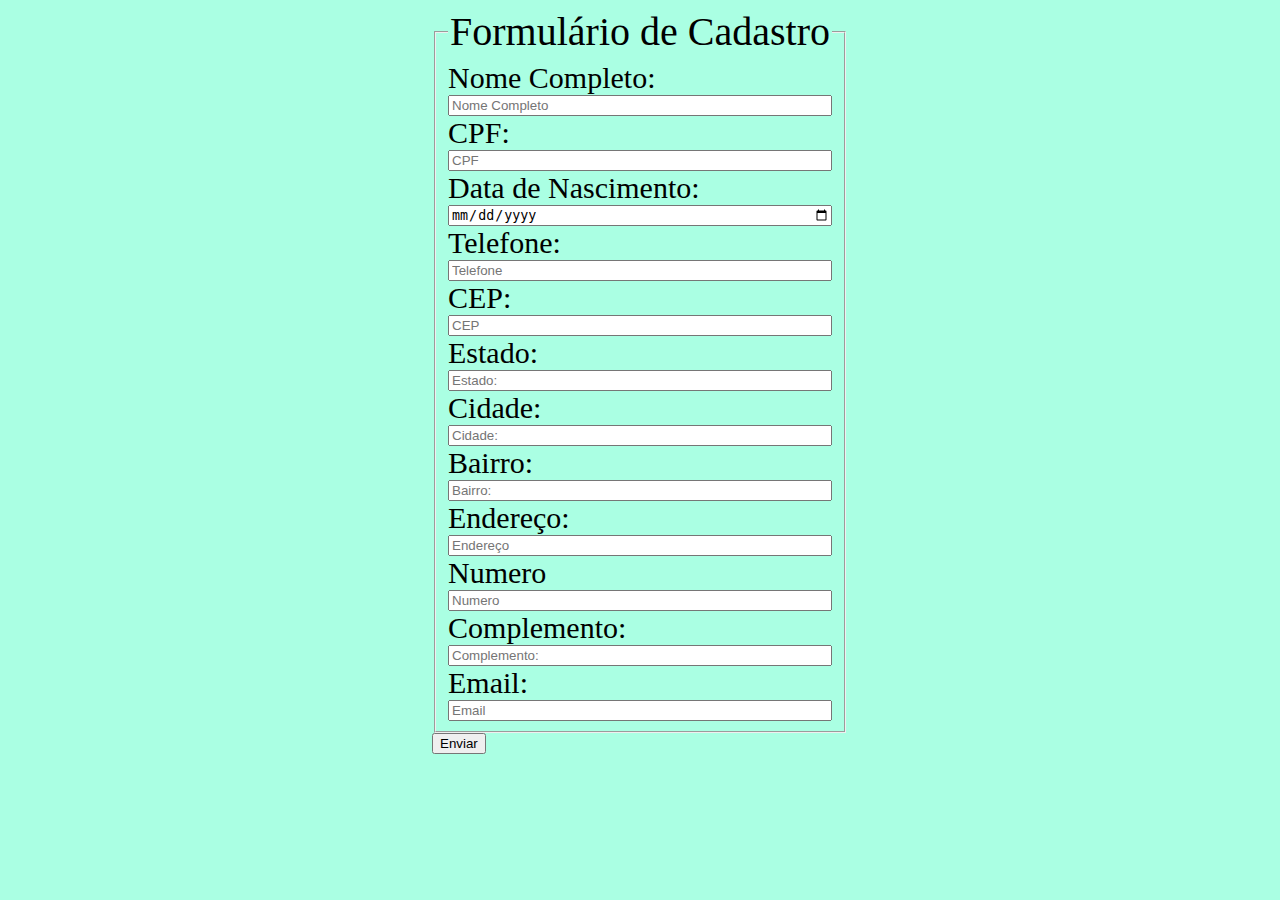
<file: Atividade10/index.html>
<!DOCTYPE html>
<html lang="en">
<head>
    <meta charset="UTF-8">
    <meta http-equiv="X-UA-Compatible" content="IE=edge">
    <meta name="viewport" content="width=device-width, initial-scale=1.0">
    <title>VALIDAR CEP</title>
    <script src="../Atividade10/script.js"></script>
    <link rel="stylesheet" href="../Atividade10/styler.css">
</head>
<body>
    <form action="" id="candidato-form">
        <fieldset>
            <legend>Formulário de Cadastro </legend>

            <label for="name">Nome Completo:</label>
            <input type="text" id="nome" name="name" placeholder="Nome Completo" required>

            <label for="cpf">CPF:</label>
            <input type="tel" id="cpf" name="cpf" placeholder="CPF" required maxlength="11" minlength="11">

            <label for="data_nascimento">Data de Nascimento:</label>
            <input type="date" id="data_nascimento" name="data_nascimento" required>

            <label for="telefone">Telefone:</label>
            <input type="tel" id="telefone" name="telefone" placeholder="Telefone" required maxlength="11" minlength="9">

            <label for="cep">CEP:</label>
            <input type="text" id="cep" name="cep" placeholder="CEP" required maxlength="9" minlength="8" onblur="pesquisacep(this.value);">

            <label for="estado">Estado:</label>
            <input type="text" name="estado" id="estado" placeholder="Estado:" required>

            <label for="cidade">Cidade:</label>
            <input type="text" name="cidade" id="cidade" placeholder="Cidade:" required>

            <label for="bairro">Bairro:</label>
            <input type="text" name="bairro" id="bairro" placeholder="Bairro:" required>

            <label for="endereco">Endereço:</label>
            <input type="text" id="logradouro" name="logradouro" placeholder="Endereço" required>

            <label for="num">Numero</label>
            <input type="text" name="num" id="num" placeholder="Numero" required>

            <label for="complemento">Complemento:</label>
            <input type="text" name="complemento" id="complemento" placeholder="Complemento:" required>

            <label for="email">Email:</label>
            <input type="email" id="email" name="email" placeholder="Email" required>

        </fieldset>

        <button type="submit">Enviar</button>
    </form>
</body>
</html>
</file>
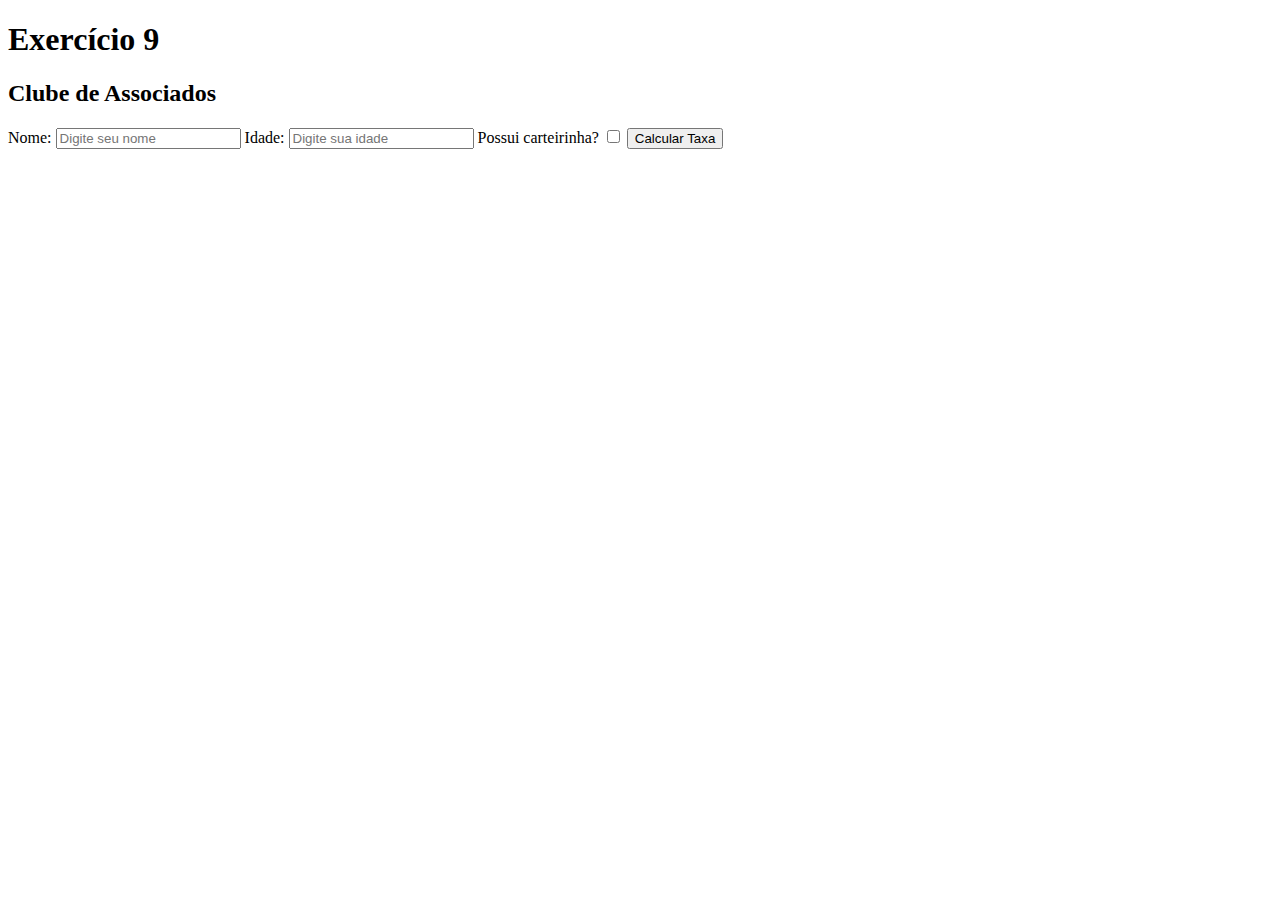
<file: Atividade9/index.html>
<!DOCTYPE html>
<html lang="pt-br">

<head>
    <meta charset="UTF-8">
    <meta name="viewport" content="width=device-width, initial-scale=1.0">
    <title>Clube - Taxa de Entrada</title>
</head>

<body>
    <h1>Exercício 9</h1>
    <div class="container">
        <h2>Clube de Associados</h2>
        <label for="nome">Nome:</label>
        <input type="text" id="nome" placeholder="Digite seu nome">
        
        <label for="idade">Idade:</label>
        <input type="number" id="idade" placeholder="Digite sua idade">
        
        <label for="cart">Possui carteirinha?</label>
        <input type="checkbox" id="cart">
        
        <button onclick="calcularTaxa()">Calcular Taxa</button>
        
        <div class="result" id="resultado"></div>
    </div>
    <script src="exer9.js"></script>
</body>

</html>
</file>
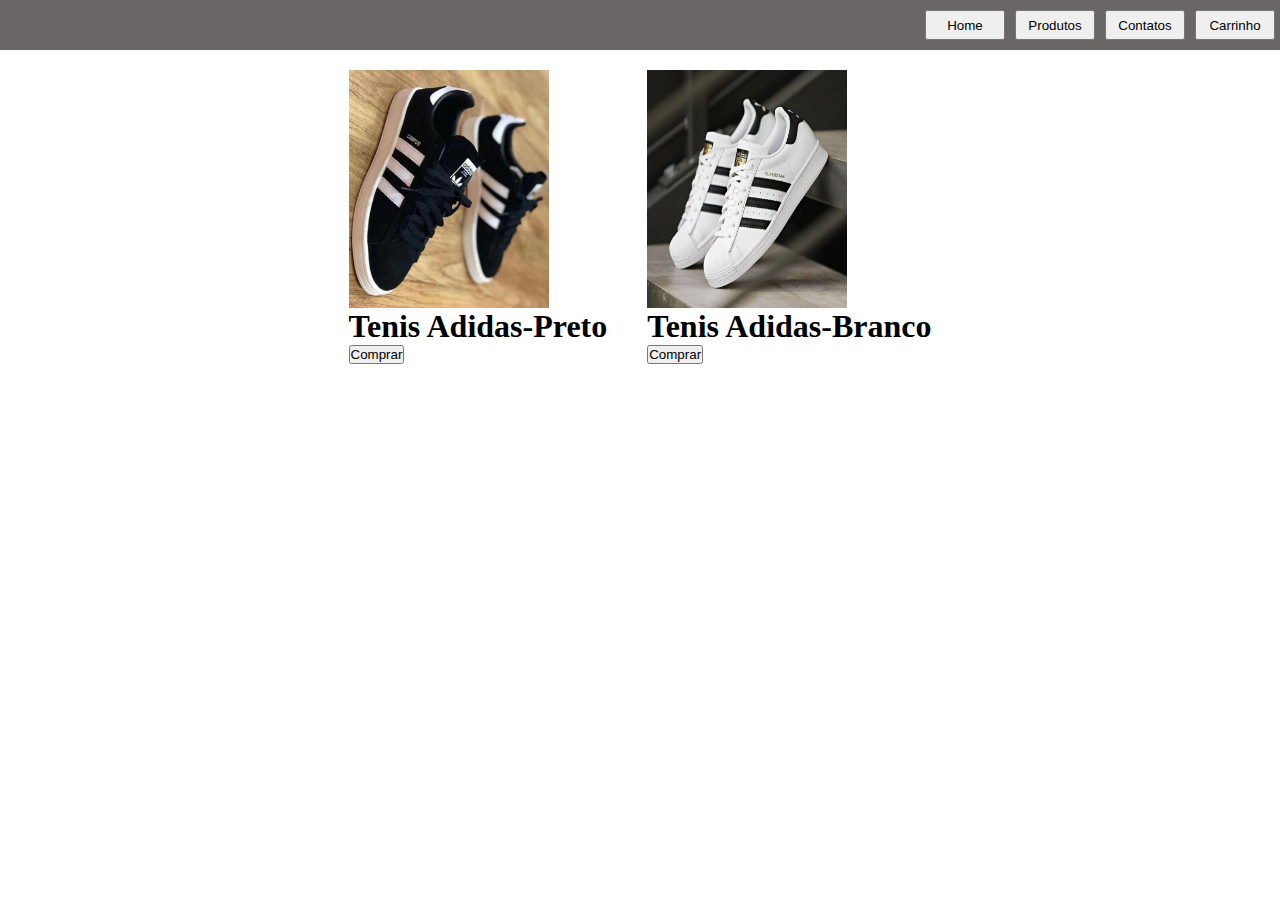
<file: romulinho/html/index.html>
<!DOCTYPE html>
<html lang="en">
<head>
    <meta charset="UTF-8">
    <meta http-equiv="X-UA-Compatible" content="IE=edge">
    <meta name="viewport" content="width=device-width, initial-scale=1.0">
    <title>Loja Online</title>
    <link rel="stylesheet" href="../css/styler.css">
</head>
<body>
    <header>
        <div class="button_menu">
            <button class="menu"> Home</button>
            <button class="menu"> Produtos</button>
            <button class="menu"> Contatos</button>
            <button class="menu"> Carrinho</button>
        </div>
    </header>
    <div class="content_carrosel">
        <div class="img1">
            <a href=""></a>
        </div>
        <div class="img2">
            <a href=""></a>
        </div>
        <div class="img3">
            <a href=""></a>
        </div>
    </div>
    <div class="content_produ">
        <div class="content_produto">
            <div class="produto1">
                <img src="../img/img.jpg" alt="Adidas-Preto" width="200px" height="auto">
                <h1>Tenis Adidas-Preto</h1>
                <a href="produto1.html">
                    <button>Comprar</button>
                </a>
            </div>
            <div class="produto2">
                <img src="../img/img2.jpg" alt="Adidas-Branco" width="200px" height="238">
                <h1>Tenis Adidas-Branco</h1>
                <a href="produto2.html">
                    <button>Comprar</button>
                </a>
            </div>
        </div>
    </div>
</body>
</html>
</file>
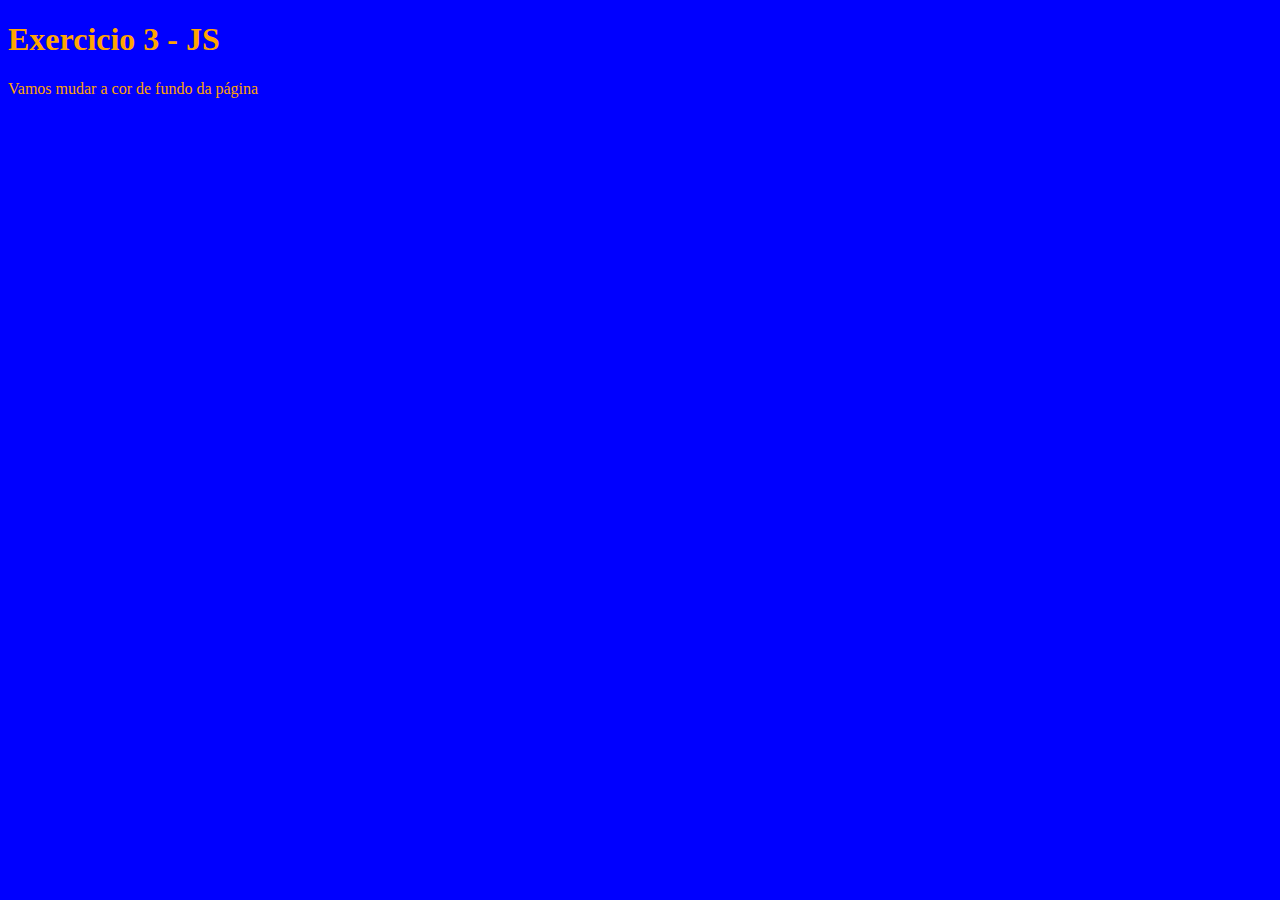
<file: Projeto_js/exercicio3/html/index.html>
<!DOCTYPE html>
<html lang="en">

<head>
    <meta charset="UTF-8">
    <meta http-equiv="X-UA-Compatible" content="IE=edge">
    <meta name="viewport" content="width=device-width, initial-scale=1.0">
    <link rel="stylesheet" href="css/styler.css" type="text">
    <title>Document</title>
    <style>
    body{
        background-color: green;}

    </style>
</head>

<body>
    <h1>Exercicio 3 - JS</h1>
    <p>Vamos mudar a cor de fundo da página</p>
</body>
    <script>
        let mudarCores =['green','red','blue']
        let mudarCores1 =['black','pink','orange']
        document.body.style.color = mudarCores1[2]
        document.body.style.backgroundColor = mudarCores[2]
        function alterarCores(){
            document.body.style.backgroundColor = mudarCores[Math.floor(3 * Math.random())]

        }
        setInterval(alterarCores,3000)
    </script>
</html>
</file>
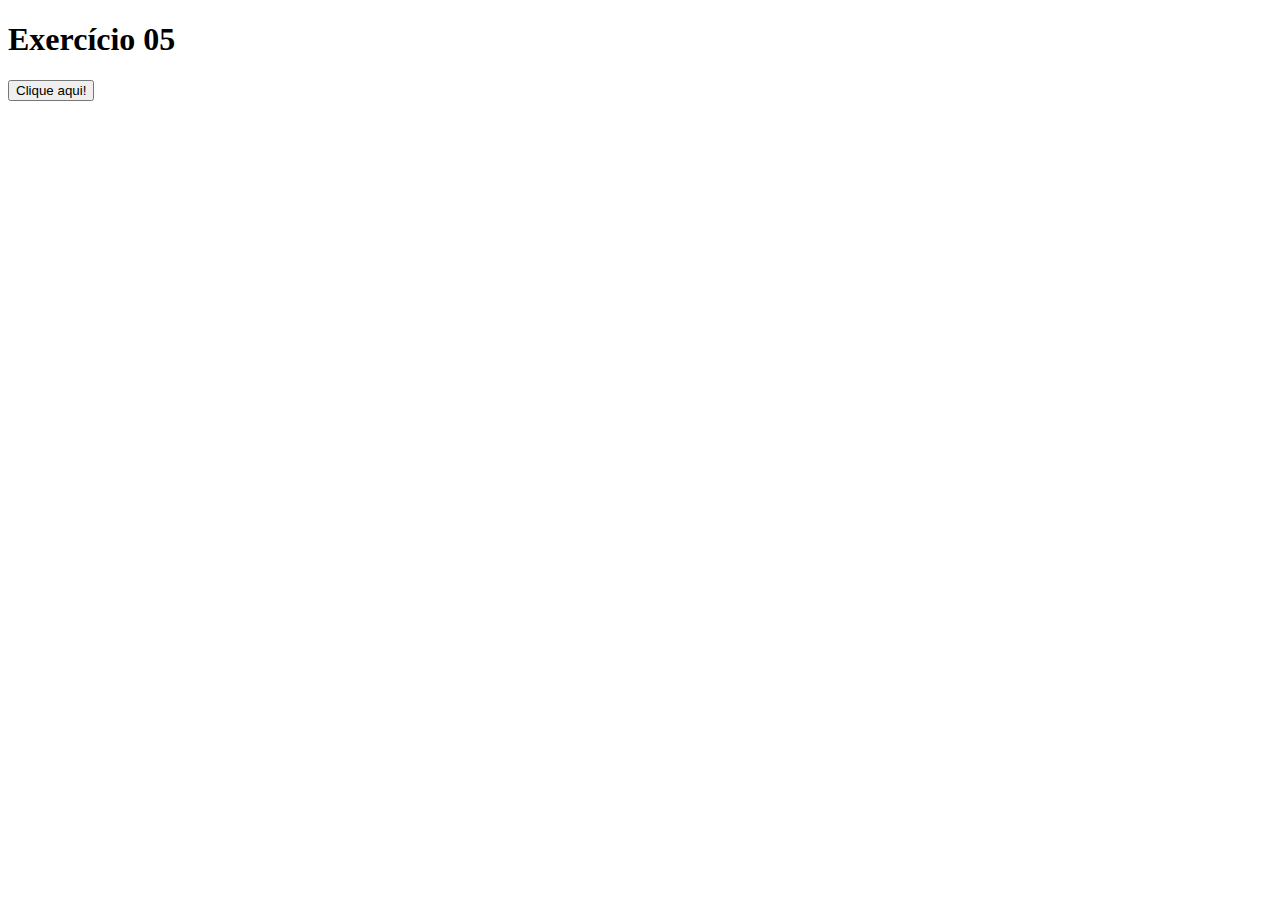
<file: Atividade5.html>
<!DOCTYPE html>
<html lang="en">
<head>
    <meta charset="UTF-8">
    <meta http-equiv="X-UA-Compatible" content="IE=edge">
    <meta name="viewport" content="width=device-width, initial-scale=1.0">
    <title>JavaScript Exercício</title> 
    <script>
        
        function minhaFuncao() {
            alert('Atenção: Aprenda JavaScript!')
        };
    </script>
</head>
<body>
    <h1>Exercício 05</h1>
    <button onclick="minhaFuncao()">Clique aqui!</button>
</body>
</html>
</file>
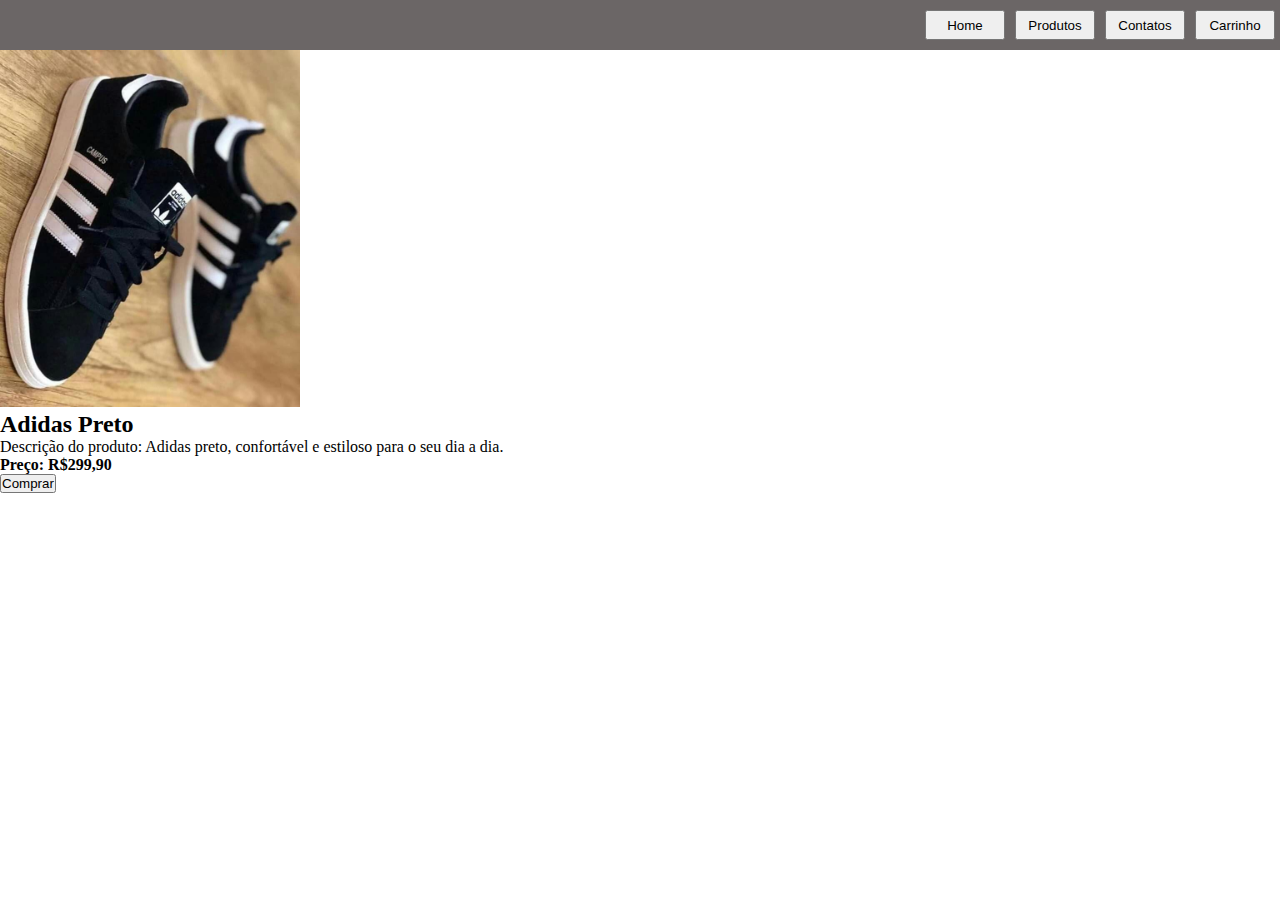
<file: romulinho/html/produto1.html>
<!DOCTYPE html>
<html lang="en">
<head>
    <meta charset="UTF-8">
    <meta http-equiv="X-UA-Compatible" content="IE=edge">
    <meta name="viewport" content="width=device-width, initial-scale=1.0">
    <title>Adidas Preto - Produto</title>
    <link rel="stylesheet" href="../css/styler.css">
</head>
<body>
    <header>
        <div class="button_menu">
            <button class="menu">Home</button>
            <button class="menu">Produtos</button>
            <button class="menu">Contatos</button>
            <button class="menu">Carrinho</button>
        </div>
    </header>
    <div class="produto_detalhes">
        <img src="../img/img.jpg" alt="Adidas-Preto" width="300px" height="auto">
        <h2>Adidas Preto</h2>
        <p>Descrição do produto: Adidas preto, confortável e estiloso para o seu dia a dia.</p>
        <p><strong>Preço: R$299,90</strong></p>

        <a href="pagamento.html">
            <button>Comprar</button>
        </a>
    </div>
</body>
</html>
</file>
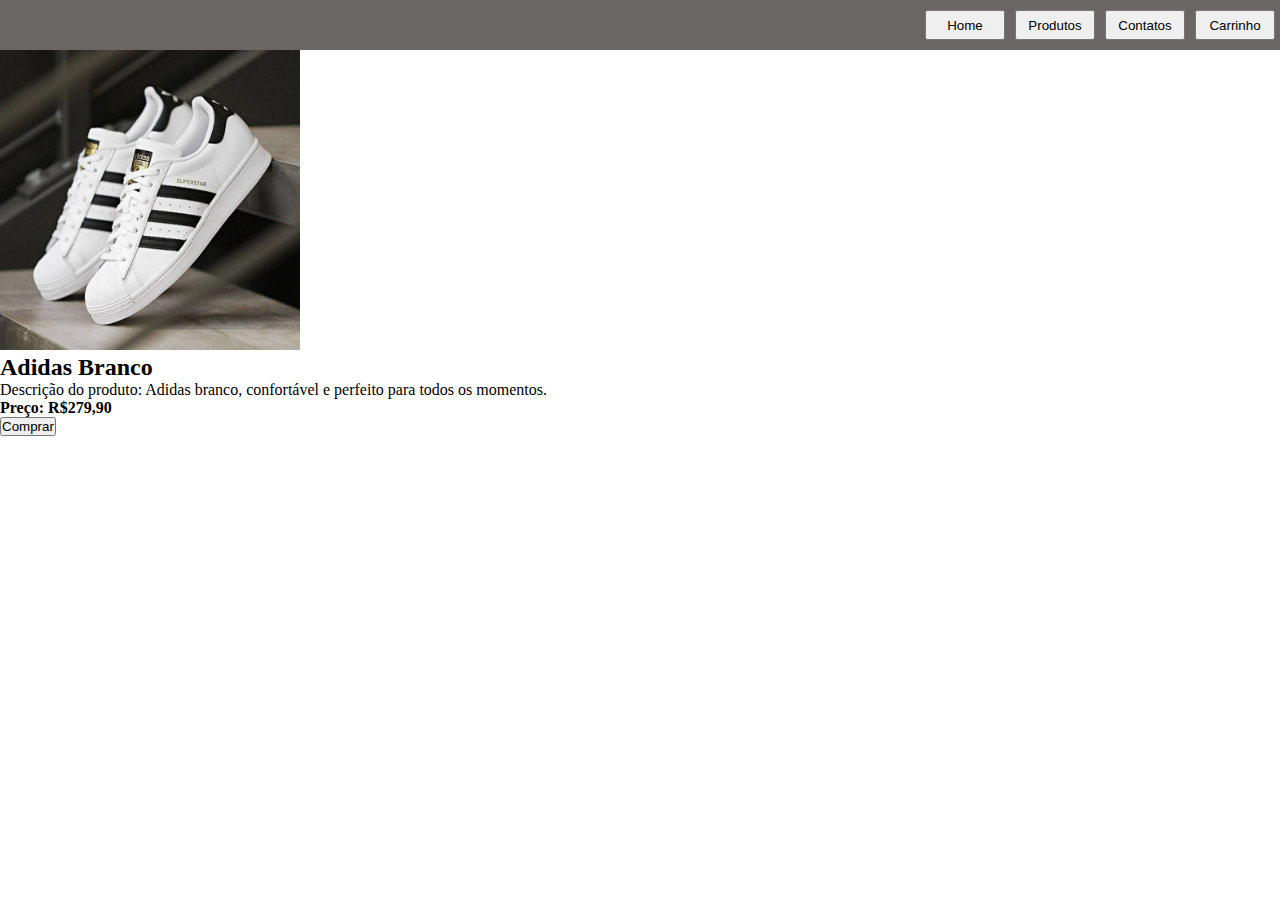
<file: romulinho/html/produto2.html>
<!DOCTYPE html>
<html lang="en">
<head>
    <meta charset="UTF-8">
    <meta http-equiv="X-UA-Compatible" content="IE=edge">
    <meta name="viewport" content="width=device-width, initial-scale=1.0">
    <title>Adidas Branco - Produto</title>
    <link rel="stylesheet" href="../css/styler.css">
</head>
<body>
    <header>
        <div class="button_menu">
            <button class="menu">Home</button>
            <button class="menu">Produtos</button>
            <button class="menu">Contatos</button>
            <button class="menu">Carrinho</button>
        </div>
    </header>
    <div class="produto_detalhes">
        <img src="../img/img2.jpg" alt="Adidas-Branco" width="300px" height="auto">
        <h2>Adidas Branco</h2>
        <p>Descrição do produto: Adidas branco, confortável e perfeito para todos os momentos.</p>
        <p><strong>Preço: R$279,90</strong></p>

        <a href="pagamento.html">
            <button>Comprar</button>
        </a>
    </div>
</body>
</html>
</file>
<file: Atividade10/styler.css>
body{
    background-color: rgba(127, 255, 212, 0.664);
    display: flex;
    justify-content: center;
}
fieldset{
    display: grid;
}
label{
    font-size: 30px;
    justify-content: center;
}
legend{
    font-size: 40px;
}
</file>
<file: romulinho/css/styler.css>
*{
    padding: 0;
    margin: 0;
}
header{
    display: grid;
    background-color: rgb(107, 102, 102);
    height: 50px;
    width: auto;
}
.button_menu{
    display: flex;
    justify-content: right;
    margin-top: 5px;
}
.menu{
    margin: 5px;
    height: 30px;
    width: 80px;
    background-color: none;
    
}
.content_produto{
    display: flex;

}
.produto1, .produto2{
    display: grid;
    margin: 20px;
}
.dropdown {
justify-content: center;
align-items: center;

}
select {
    width: 200px;
    padding: 10px;
    font-size: 16px;
    border: 2px solid #ccc;
    border-radius: 4px;
    background-color: #fff;

    cursor: pointer;
}
#qrcode {
    display: none;
    margin-top: 20px;
}

#cartao-form {
    display: none;


}
.box ,h3{
    font-size: 25px;
    display: flex;
    justify-content: center;
}
input {
    width: 100%;
    padding: 10px;
    margin-bottom: 10px;
    border-radius: 4px;
    border: 2px solid #ccc;
}

button:hover {
    background-color: #45a049;
}
.content_produ{
    display: flex;
    justify-content: center;
}
</file>
